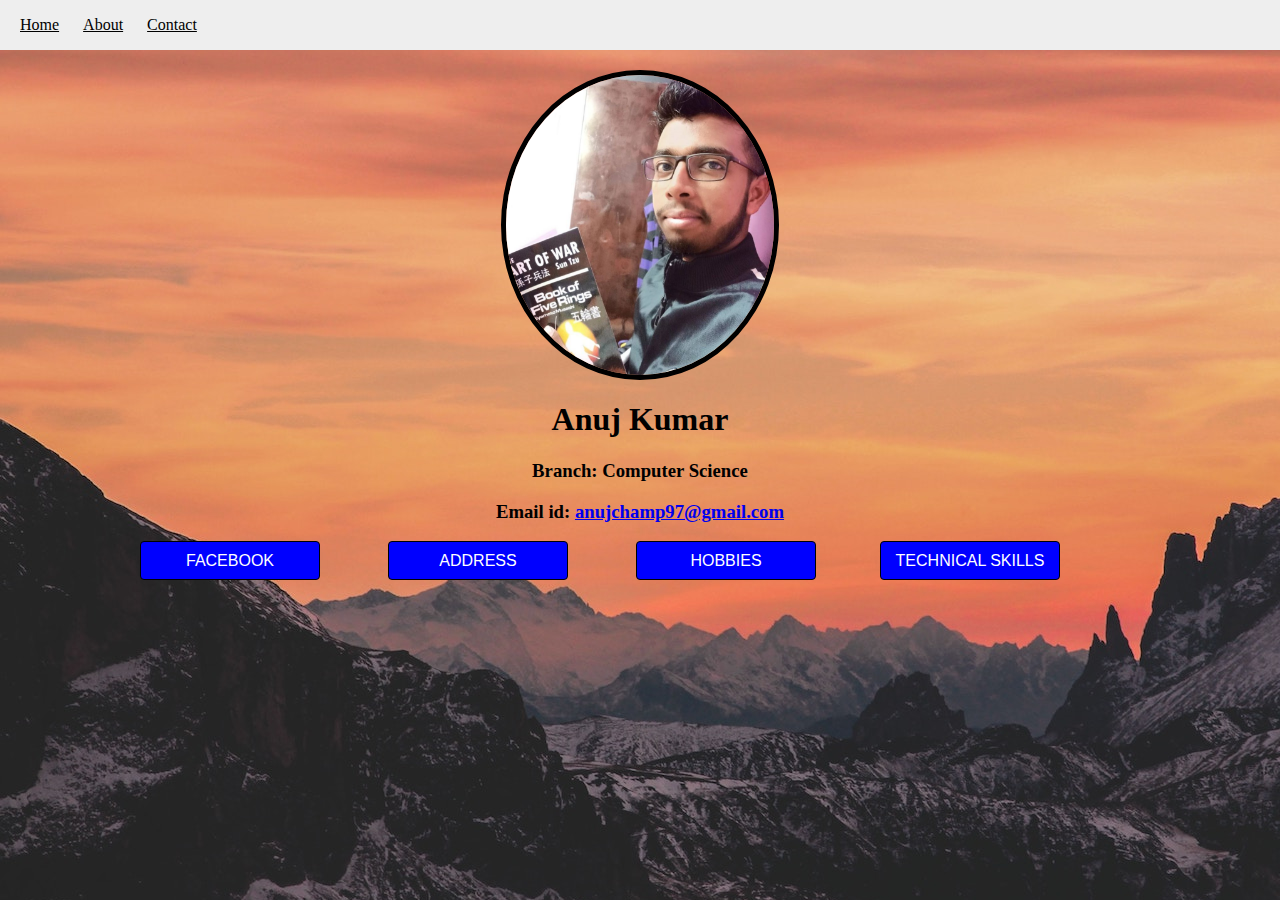
<file: CSSAssign/WebContent/Person.html>
<!DOCTYPE html>
<html>
<head>
<title> Anuj Kumar </title>
<link rel="stylesheet" href="person.css" align:center></link>
</head>
<body>
<div>
	<figure>
		<center>
		    <br><br><br><img border="5" src="../images/profilepic.jpg" class=.avatar top="30" height="300px" weight="300px"/> </center>
		</center>
	</figure>
</div>
<header>
            <nav>
                <ul>
                    <li><a href="#hero" style="color:black">Home</a></li>
                    <li><a href="#about" style="color:black">About</a></li>
                    <li><a href="#contact" style="color:black">Contact</a></li>
                </ul>
            </nav>
        </header>
<h1 align="center">Anuj Kumar </h1>
<h3 align="center">Branch: Computer Science</h3>
<h3 align="center">Email id: <a href="mailto:anujchamp97@gmail.com?subject=Welcome">anujchamp97@gmail.com</a></h3>
<div float:center>
&nbsp;&nbsp;&nbsp;&nbsp;&nbsp;&nbsp;&nbsp;&nbsp;&nbsp;&nbsp;&nbsp;&nbsp;&nbsp;&nbsp;&nbsp;&nbsp;&nbsp;&nbsp;&nbsp;&nbsp;&nbsp;&nbsp;&nbsp;&nbsp;&nbsp;&nbsp;&nbsp;&nbsp;&nbsp;&nbsp;&nbsp;&nbsp;
<span> <button type="button" class="btn" align=center>Facebook</button></span> &nbsp;&nbsp;&nbsp;&nbsp;&nbsp;&nbsp;&nbsp;&nbsp;&nbsp;&nbsp;&nbsp;&nbsp;&nbsp;&nbsp;&nbsp;
<span> <button type="button" class="btn" align=center>Address</button></span>  &nbsp;&nbsp;&nbsp;&nbsp;&nbsp;&nbsp;&nbsp;&nbsp;&nbsp;&nbsp;&nbsp;&nbsp;&nbsp;&nbsp;&nbsp;
<span> <button type="button" class="btn" align="center">Hobbies</button></span>&nbsp;&nbsp;&nbsp;&nbsp;&nbsp;&nbsp;&nbsp;&nbsp;&nbsp;&nbsp;&nbsp;&nbsp;&nbsp;&nbsp;&nbsp;
<span> <button type="button" class="btn" align=center>Technical Skills</button></span> &nbsp;&nbsp;&nbsp;&nbsp;&nbsp;&nbsp;&nbsp;&nbsp;&nbsp;&nbsp;&nbsp;&nbsp;&nbsp;&nbsp;&nbsp;
</div>
</body>
</html>
</file>
<file: CSSAssign/WebContent/person.css>
body
{
	background-image:url('../images/web_back.jpg');
	font-family: Monotype Corsiva, cursive, serif;
}

img {
  border-radius: 50%;
  vertical-align: middle;
  height="400px"; 
  width="400px";
}
header {
    display: flex;
    position: fixed;
    top: 0;
    left: 0;
    right: 0;
    height: 50px;
    line-height: 50px;
    background-color: #eee;
}

header * {
    display: inline;
    height: 50px;
}

header ul {
    padding: 0;
}

header li {
    margin-left: 20px;
}
h1
{
	align:center;
}
.avatar
{
	width: 300px;
    border-radius: 50%;
}
.btn
   {
      background: blue;
      border-radius: 4px;
      border: 1px solid #000000;
      color: #fff;
      font-size: 16px;
      line-height: 33px;
      padding: 2px 2px 2px 2px;
      text-transform: uppercase;
      vertical-align: middle;
      width: 180px;
      text-align: center;
   }
</file>
